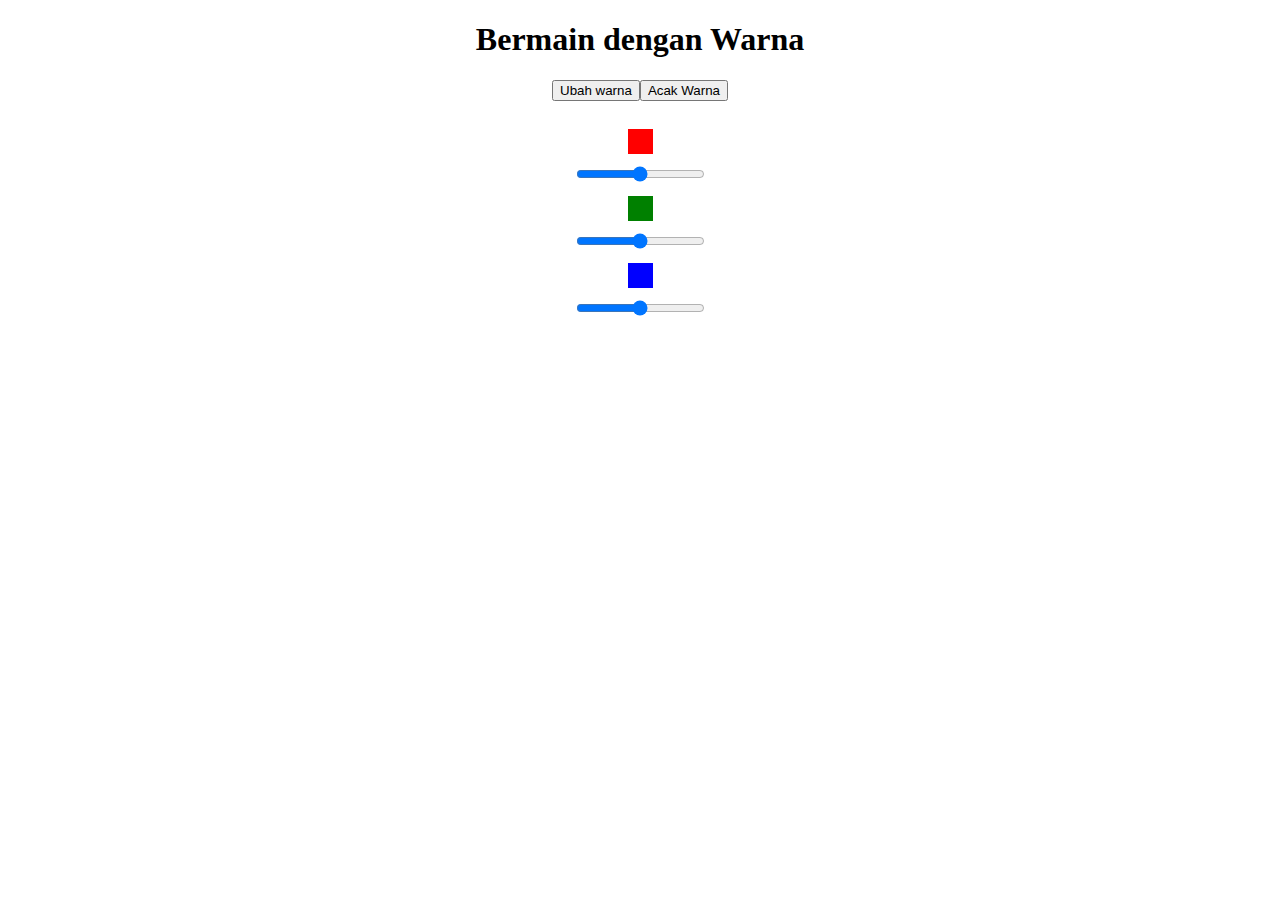
<file: 2 Bermain-main dengan Warna/index.html>
<!DOCTYPE html>
<html lang="en">
<head>
	<meta charset="UTF-8">
	<meta name="viewport" content="width=device-width, initial-scale=1.0">
	<title>Latihan DOM</title>
	<style>
		html, body {
			height: 100%;
		}
		body {
			text-align: center;
		}

		.kotak {
			width: 25px;
			height: 25px;
			margin: 10px auto;
		}

		.merah { background-color: red; }

		.hijau { background-color: green; }

		.biru { background-color: blue; }

		.biru-muda { background-color: lightblue; }
	</style>
</head>
<body>
	<h1>Bermain dengan Warna</h1>
	<button type="button" id="tUbahWarna">Ubah warna</button>

	<br><br>


	<div class="kotak merah"></div>
	<input type="range" name="sMerah" min="0" max="255">

	<div class="kotak hijau"></div>
	<input type="range" name="sHijau" min="0" max="255">

	<div class="kotak biru"></div>
	<input type="range" name="sBiru" min="0" max="255">

	<script src="script.js"></script>
</body>
</html>
</file>
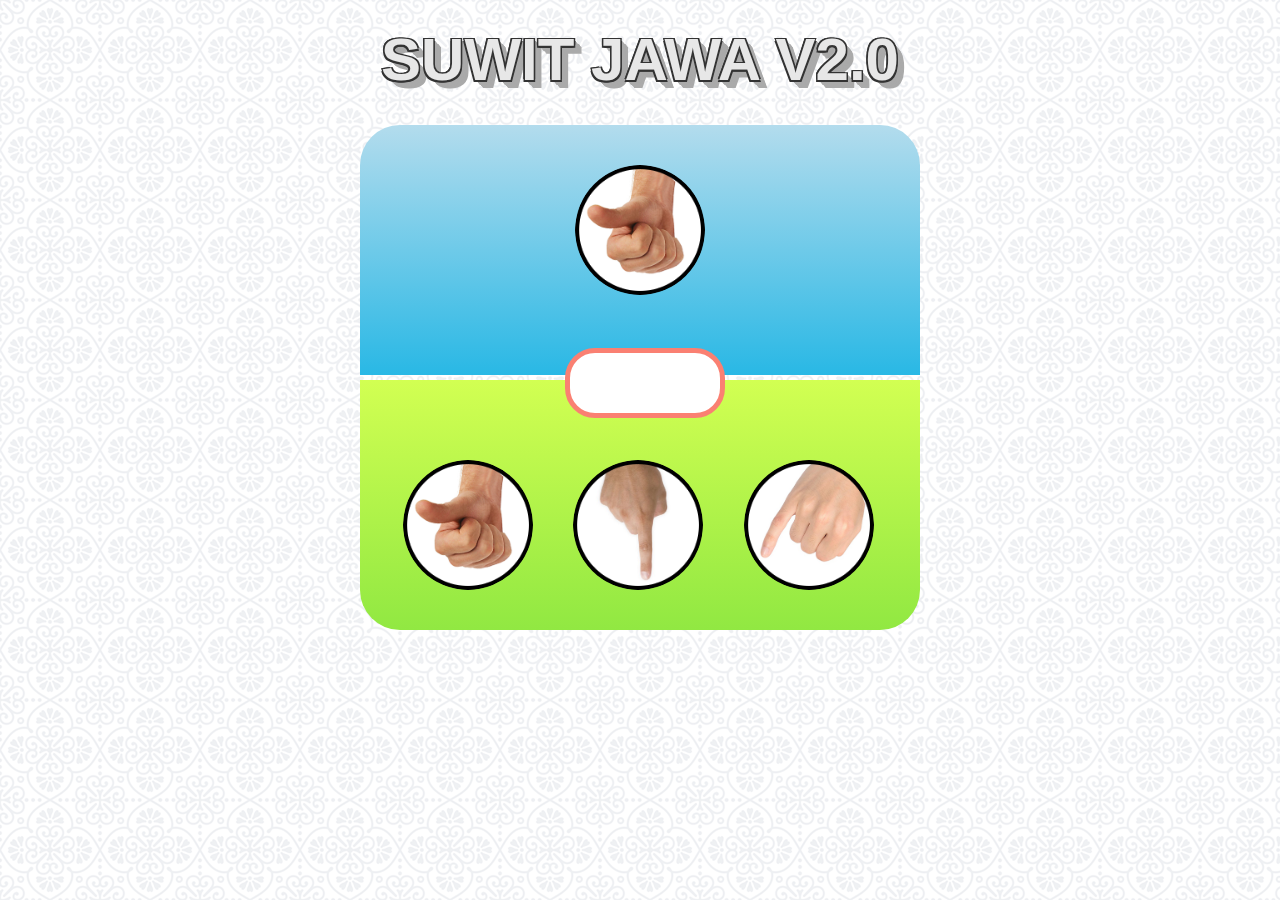
<file: 4 Suit Jawa Versi 2.0/index.html>
<!DOCTYPE html>
<html lang="en">
<head>
    <meta charset="UTF-8">
    <meta name="viewport" content="width=device-width, initial-scale=1.0">
    <title>Document</title>
    <link rel="stylesheet" href="style.css">
</head>
<body>
    <h1>Suwit Jawa v2.0</h1>

    <div class="container">
        <div class="area-komputer">
            <img src="img/gajah.png" class="img-komputer">
        </div>
        <div class="info"></div>
        <div class="area-player">
            <ul>
                <li>
                    <img src="img/gajah.png" class="gajah">
                </li>
                <li>
                    <img src="img/orang.png" class="orang">
                </li>
                <li>
                    <img src="img/semut.png" class="semut">
                </li>
            </ul>
        </div>
    </div>
    
<script src="script.js"></script>
</body>
</html>
</file>
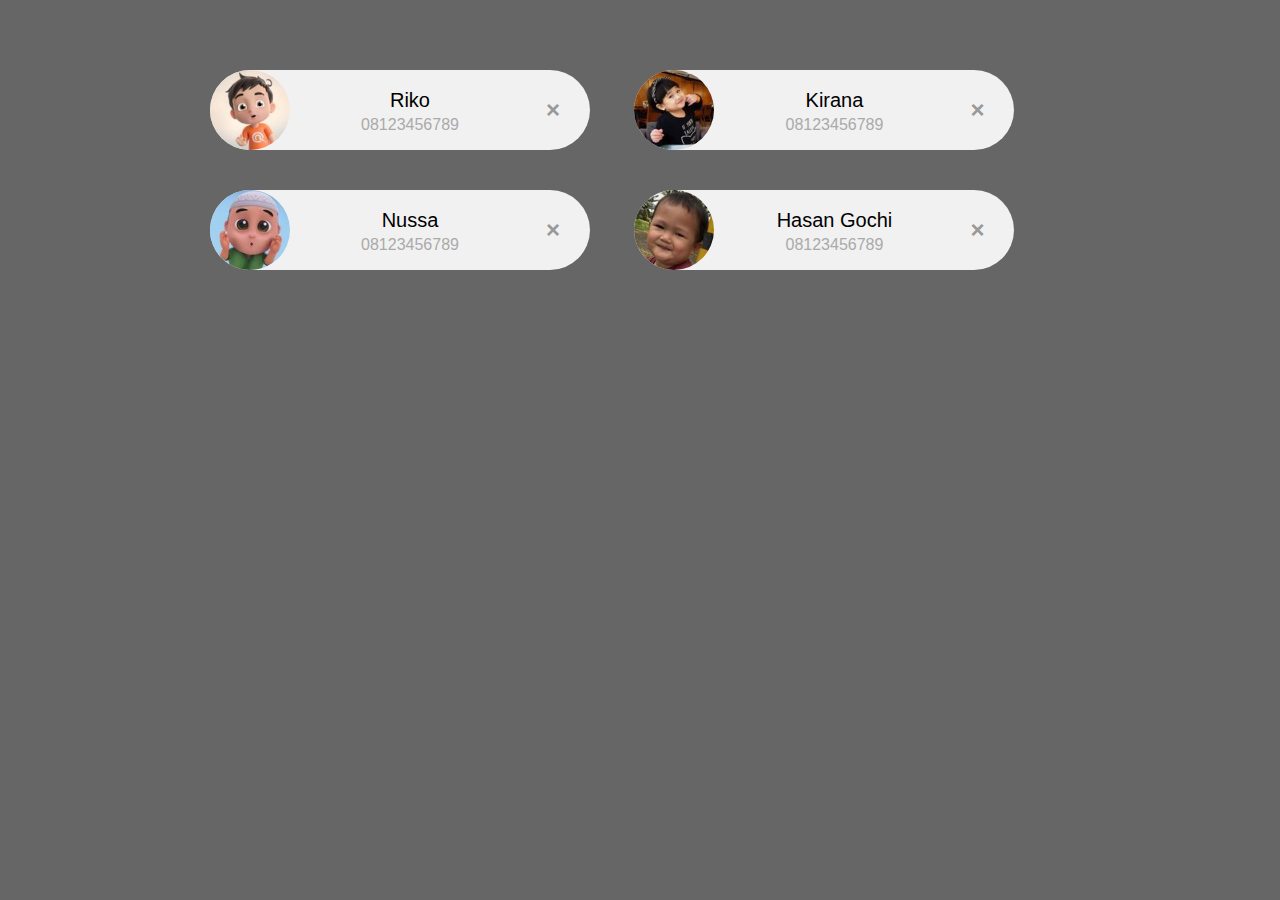
<file: 5 Belajar DOM Traversal/index.html>
<!DOCTYPE html>
<html>
<head>
    <title>DOM Traversal</title>
    <link rel="stylesheet" type="text/css" href="style.css">
</head>
<body>

<div class="container">

    <div class="card">
      <img src="img/riko.jpg" width="96" height="96">
      <span class="nama">Riko</span>
      <span class="telp">08123456789</span>
      <span class="close">×</span>
    </div> 

    <div class="card">
      <img src="img/kirana.jpg" width="96" height="96">
      <span class="nama">Kirana</span>
      <span class="telp">08123456789</span>
      <span class="close">×</span>
    </div> 

    <div class="card">
      <img src="img/nussa.jpg" width="96" height="96">
      <span class="nama">Nussa</span>
      <span class="telp">08123456789</span>
      <span class="close">×</span>
    </div> 

    <div class="card">
      <img src="img/hago.jpg" width="96" height="96">
      <span class="nama">Hasan Gochi</span>
      <span class="telp">08123456789</span>
      <span class="close">×</span>
    </div> 

</div>

<script src="script.js"></script>
</body>
</html>
</file>
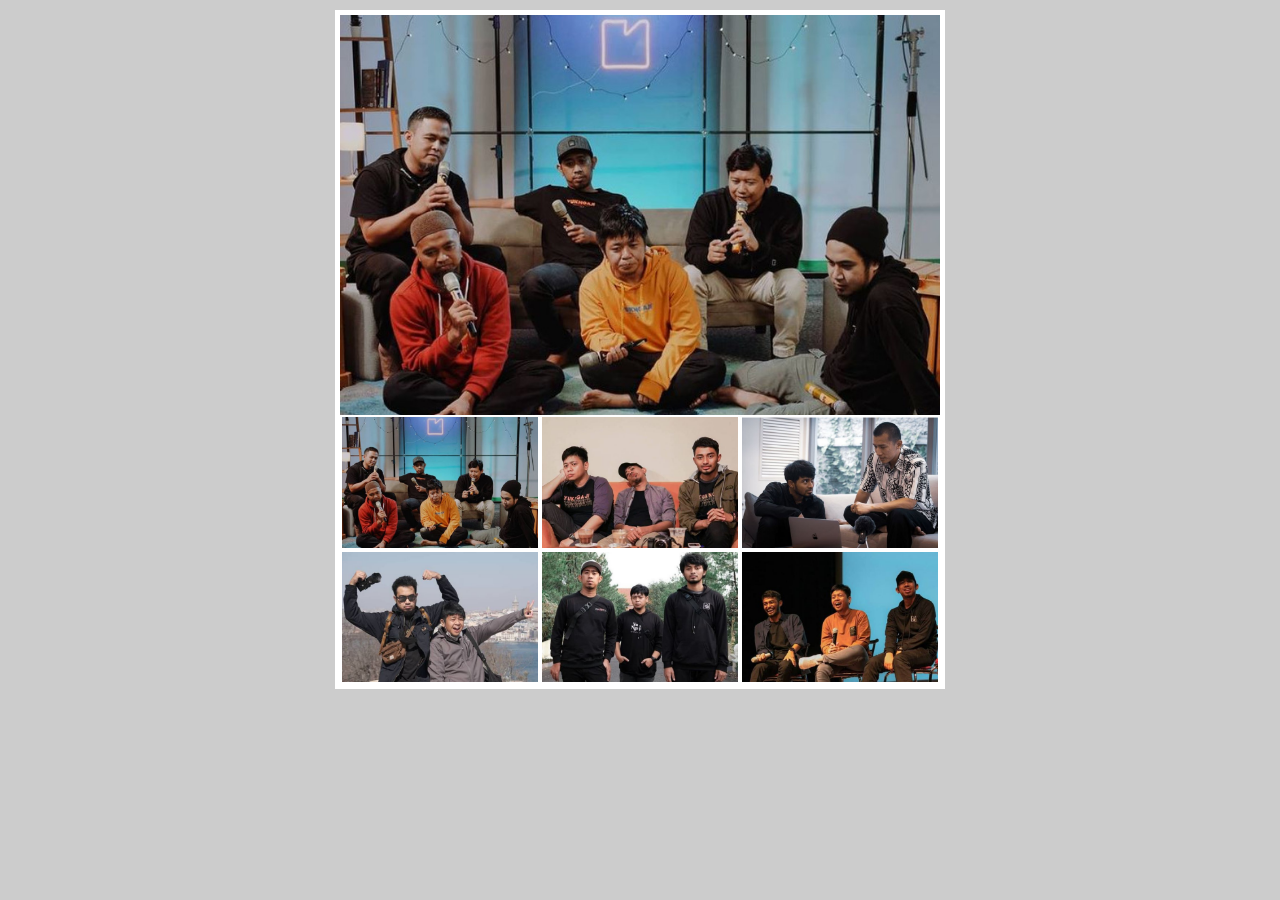
<file: 6 Membuat Gallery Photo/index.html>
<!DOCTYPE html>
<html lang="en">
<head>
	<meta charset="UTF-8">
	<meta name="viewport" content="width=device-width, initial-scale=1.0">
	<title>Gallery</title>
	<link rel="stylesheet" href="style.css">
</head>
<body>

	<div class="container">
		<img src="img/1.png" class="jumbo">
		<div class="thumbnail">
			<img src="img/1.png" class="thumb">
			<img src="img/2.png" class="thumb">
			<img src="img/3.png" class="thumb">
			<img src="img/4.png" class="thumb">
			<img src="img/5.png" class="thumb">
			<img src="img/6.png" class="thumb">
		</div>
	</div>
	
<script src="script.js"></script>
</body>
</html>
</file>
<file: 5 Belajar DOM Traversal/style.css>
body {
    margin: 50px;
    font-family: arial;
    background-color: #666;
}

.container {
    width: 900px;
    margin: auto;
}

.card {
    display: inline-block;
    width: 220px;
    padding: 0 80px;
    height: 80px;
    font-size: 16px;
    line-height: 80px;
    border-radius: 40px;
    background-color: #f1f1f1;
    margin: 20px;
    position: relative;
    text-align: center;
}

.card img {
    float: left;
    margin: 0 10px 0 -80px;
    height: 80px;
    width: 80px;
    border-radius: 50%;
    position: relative;
}

.card a {
    text-decoration: none;
}

.card .nama, .card .telp {
    display: block;
    line-height: 20px;
    padding: 0 5px;
}

.card .nama {
    margin-left: 20px;
    margin-top: 20px;
    font-size: 20px;
}

.card .telp {
    margin-left: 20px;
    margin-top: 5px;
    font-size: 16px;
    color: #aaa;
}

.card .close {
    font-size: 24px;
    font-weight: bold;
    color: #999;
    position: absolute;
    top: 0;
    right: 30px;
    cursor: pointer;
}

.card:hover .close {
    color: red;
}
</file>
<file: 6 Membuat Gallery Photo/style.css>
* {
	margin: 0;
	padding: 0;
	line-height: 0;
}

body {
	background-color: #ccc;
	text-align: center;
}

.container {
	width: 600px;
	margin: 10px auto;
	border: 5px solid white;
	overflow: auto;
}

.thumb {
	width: 200px;
	float: left;
	border: 2px solid white;
	box-sizing: border-box;
}

.thumb:hover {
	opacity: 50%;
	cursor: pointer;
}

@keyframes fadeIn {
	to {
		opacity: 1;
	}
}

.fade{
	opacity: 0;
	animation: fadeIn 0.5s forwards;
}

.active {
	opacity: 50%;
}
</file>
<file: 4 Suit Jawa Versi 2.0/style.css>
/* http://meyerweb.com/eric/tools/css/reset/ 
   v2.0 | 20110126
   License: none (public domain)
*/

html, body, div, span, applet, object, iframe,
h1, h2, h3, h4, h5, h6, p, blockquote, pre,
a, abbr, acronym, address, big, cite, code,
del, dfn, em, img, ins, kbd, q, s, samp,
small, strike, strong, sub, sup, tt, var,
b, u, i, center,
dl, dt, dd, ol, ul, li,
fieldset, form, label, legend,
table, caption, tbody, tfoot, thead, tr, th, td,
article, aside, canvas, details, embed, 
figure, figcaption, footer, header, hgroup, 
menu, nav, output, ruby, section, summary,
time, mark, audio, video {
    margin: 0;
    padding: 0;
    border: 0;
    font-size: 100%;
    font: inherit;
    vertical-align: baseline;
}
/* HTML5 display-role reset for older browsers */
article, aside, details, figcaption, figure, 
footer, header, hgroup, menu, nav, section {
    display: block;
}
body {
    line-height: 1;
}
ol, ul {
    list-style: none;
}
blockquote, q {
    quotes: none;
}
blockquote:before, blockquote:after,
q:before, q:after {
    content: '';
    content: none;
}
table {
    border-collapse: collapse;
    border-spacing: 0;
}


/* Suwit Jawa 2.0 */

body {
    background-image: url(img/bg.png);
    font-family: arial;
}
h1 {
    font-size: 60px;
    font-weight: bold;
    text-align: center;
    margin: 10px 0;
    margin-top: 30px;
    text-transform: uppercase;
    color: #e7e7e7;
    text-shadow: 1.5px 1.5px 0 #333, 0px 1.5px 0 #333, -1.5px -1.5px 0 #333, -1.5px -1.5px 0 #333, -1.5px 1.5px 0 #333, 1.5px -1.5px 0 #333, 0.7778174593px 0.7778174593px 0 #aaaaaa, 1.5556349186px 1.5556349186px 0 #aaaaaa, 2.3334523779px 2.3334523779px 0 #aaaaaa, 3.1112698372px 3.1112698372px 0 #aaaaaa, 3.8890872965px 3.8890872965px 0 #aaaaaa, 4.6669047558px 4.6669047558px 0 #aaaaaa, 5.4447222151px 5.4447222151px 0 #aaaaaa, 6.2225396744px 6.2225396744px 0 #aaaaaa, 7.0003571337px 7.0003571337px 0 #aaaaaa, 7.7781745931px 7.7781745931px 0 #aaaaaa;
}

.container {
    width: 600px;
    margin: auto;
    padding: 20px;
    position: relative;
}

.area-komputer {
    width: 560px;
    height: 250px;
    margin: 5px auto;
    background-color: lightblue;
    background: linear-gradient(to bottom, rgba(179,220,237,1) 0%, rgba(41,184,229,1) 100%);
    position: relative;
    padding-top: 40px;
    box-sizing: border-box;
    border-radius: 40px 40px 0 0;
}

.area-player {
    width: 560px;
    height: 250px;
    margin: 5px auto;
    background-color: lightgreen;
    background: linear-gradient(to bottom, rgba(210,255,82,1) 0%, rgba(145,232,66,1) 100%);
    position: relative;
    border-radius: 0 0 40px 40px;
}

.info {
    width: 150px;
    height: 60px;
    border: 5px solid salmon;
    position: absolute;
    left: 50%;
    margin-left: -75px;
    top: 50%;
    margin-top: -30px;
    background-color: white;
    border-radius: 30px;
    z-index: 1;
    text-align: center;
    line-height: 60px;
    color: #f89bb4;
    font-size: 26px;
    text-shadow: 1px 1px 1px rgba(0,0,0,.3);
}

ul {
    padding-top: 80px;
    padding-left: 25px;
}

li {
    display: inline-block;
    margin: 0 18px;
}

img {
    width: 130px;
    height: 130px;
    display: block;
    margin: auto;
    border-radius: 50%;
}

.gajah, .orang, .semut {
    transition: .3s;
    position: relative;
    top:0;
    cursor: pointer;
}

.gajah:hover, .semut:hover, .orang:hover, .active {
    box-shadow: 0 0 10px 5px limegreen;
}

.gajah:active, .semut:active, .orang:active {
    top: 2px;
}
</file>
